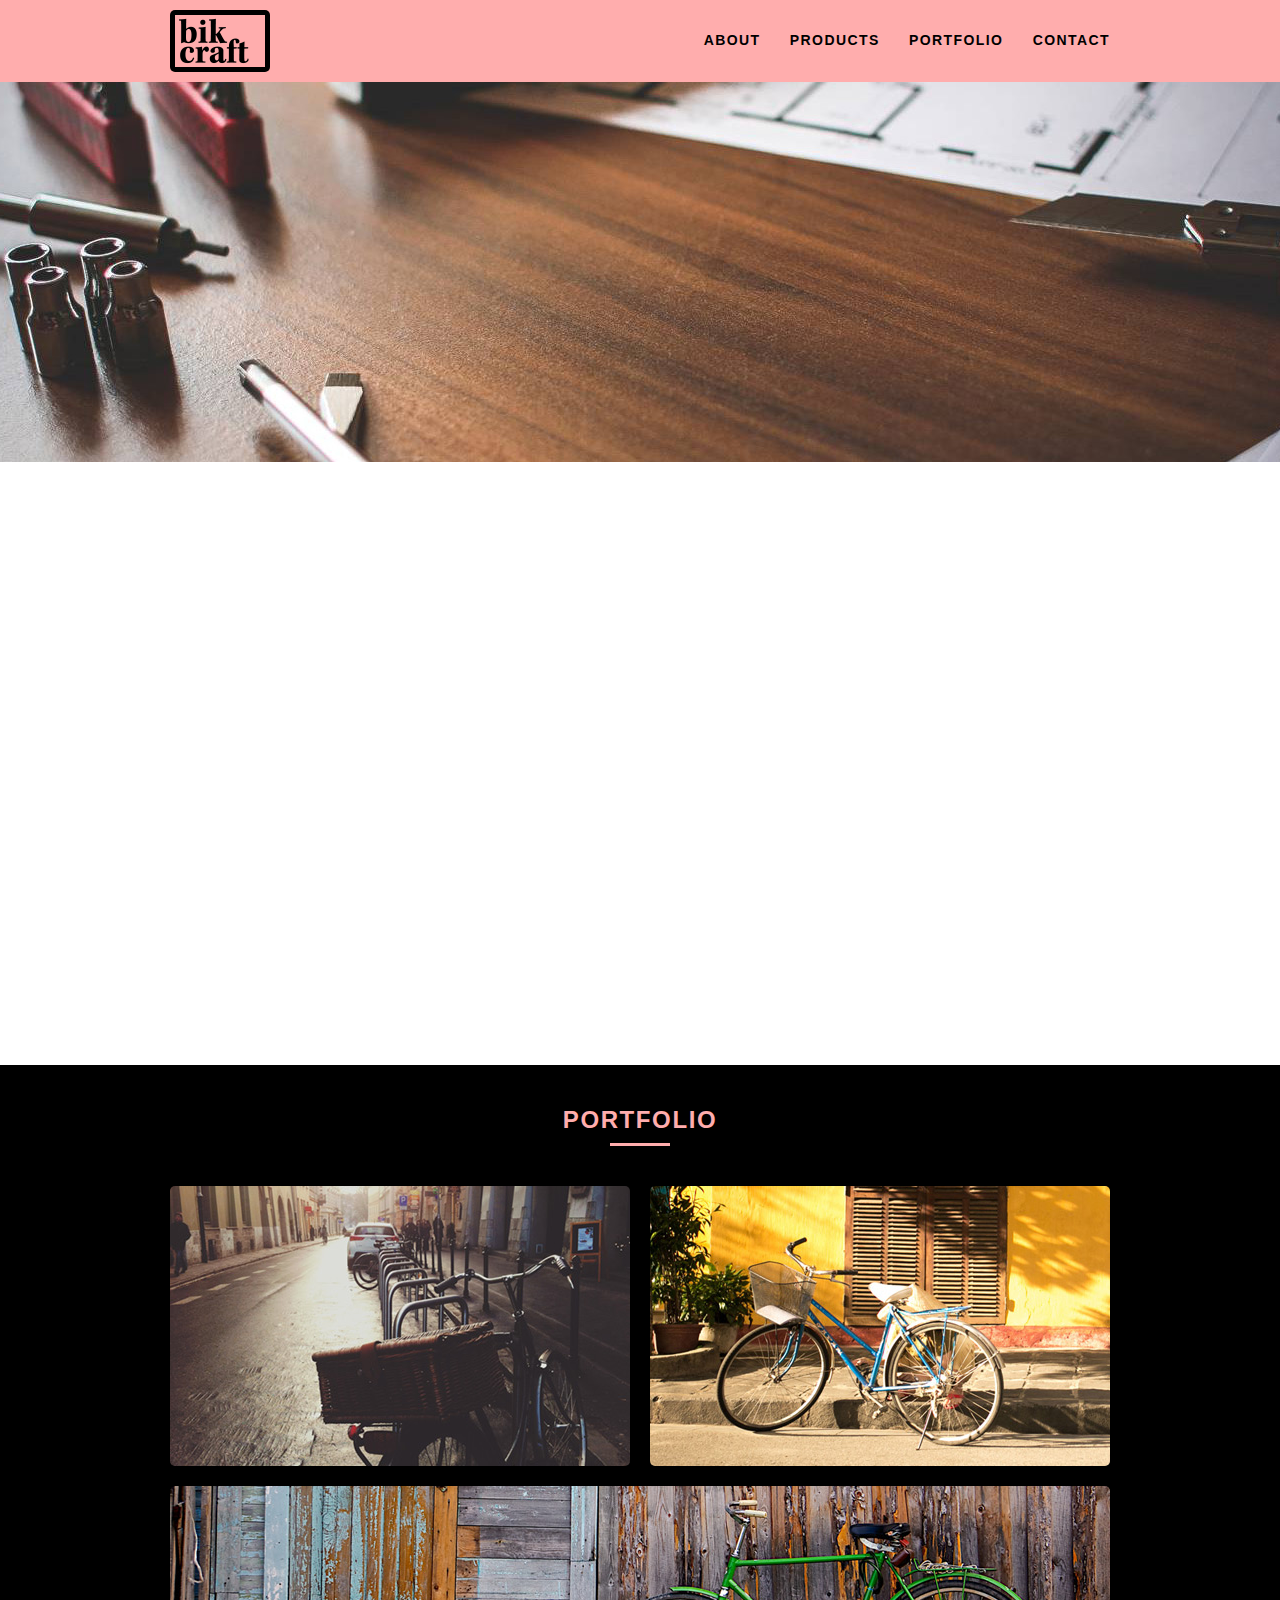
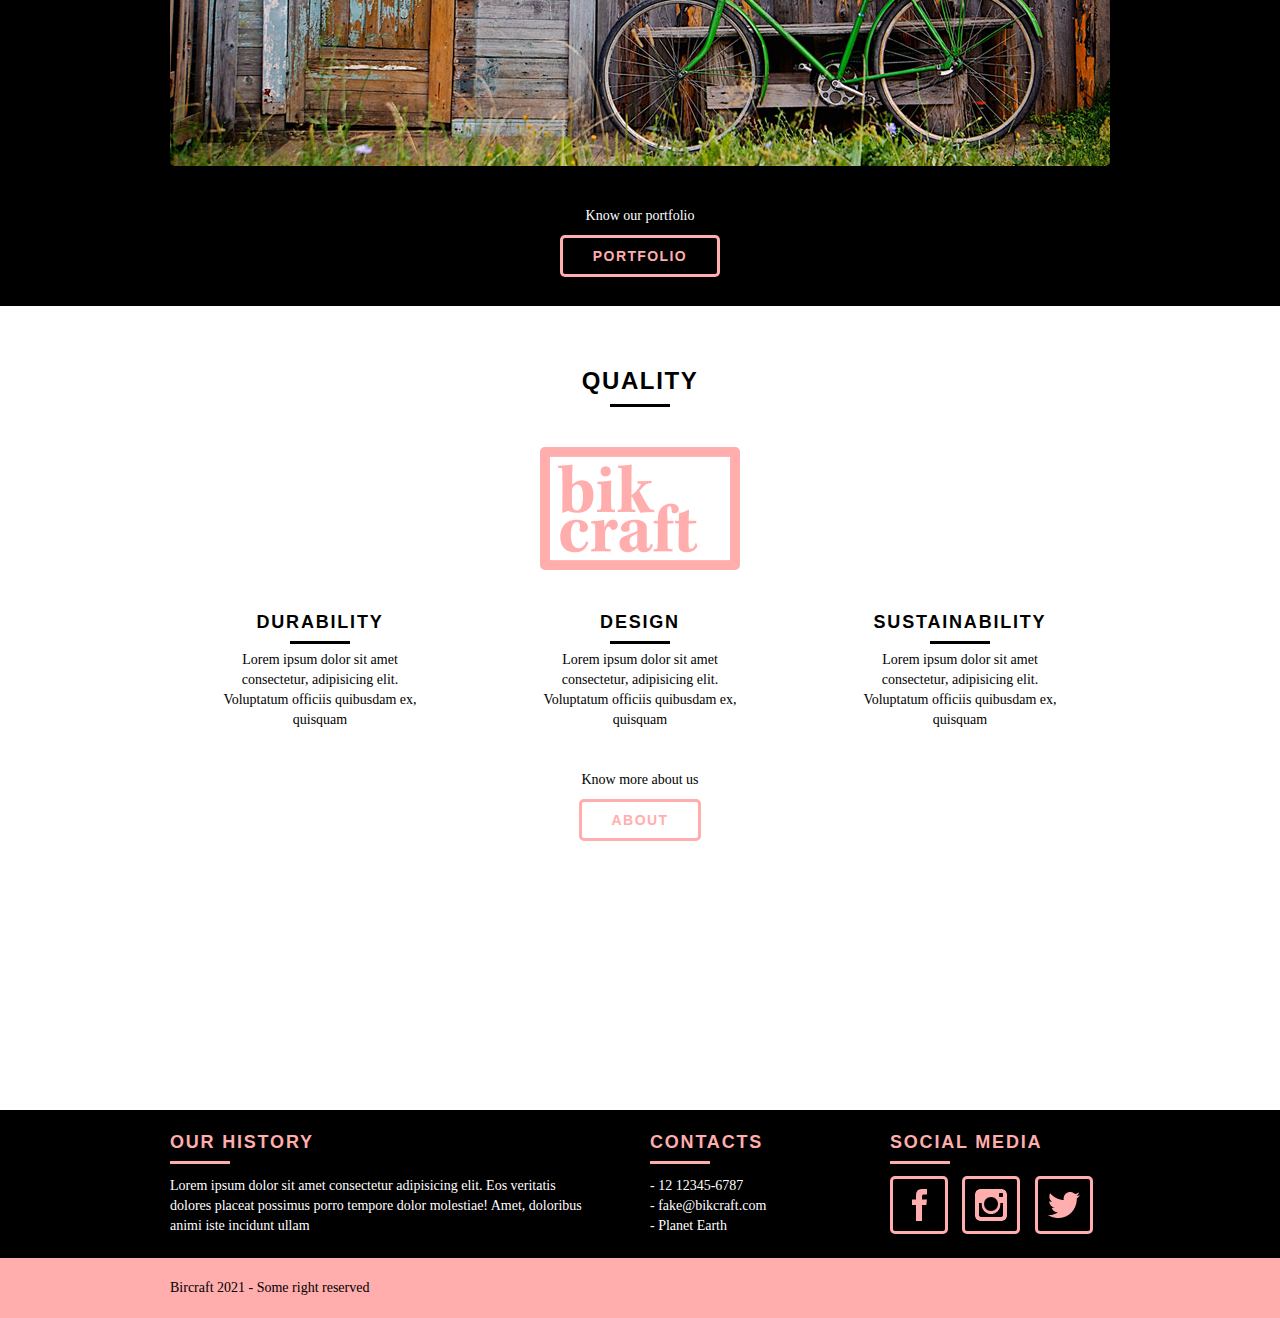
<file: index.html>
<!DOCTYPE html>
<html lang="en">

<head>
   <meta charset="UTF-8">
   <meta http-equiv="X-UA-Compatible" content="IE=edge">
   <meta name="viewport" content="width=device-width, initial-scale=1.0">
   <title>Bikcraft - Personalized Bicycles</title>
   <meta name="description"
      content="Buy your Personalized bicycle at Bikcraft. We have different models: city, sport and retro.">

   <meta property="og:type" content="website" />
   <meta property="og:title" content="nome do site" />
   <meta property="og:description"
      content="Buy your Personalized bicycle at Bikcraft. We have different models: city, sport and retro." />
   <meta property="og:url" content="http://bikcraft.com" />
   <meta property="og:image" content="http://bikcraft.com/img/og-image" />

   <link rel="shortcut icon" href="favicon.ico">
   <link rel="stylesheet" href="https://use.fontawesome.com/releases/v5.15.3/css/all.css"
      integrity="sha384-SZXxX4whJ79/gErwcOYf+zWLeJdY/qpuqC4cAa9rOGUstPomtqpuNWT9wdPEn2fk" crossorigin="anonymous">

   <link rel="stylesheet" href="./css/style.css">


   <script src="js/libs/modernizr.custom.45655.js"></script>
</head>

<body>
   <header class="header">
      <div class="container">
         <a href="index.html" class="grid-4">
            <img src="./img/logo.png" alt="Bikcraft">
         </a>
         <nav class="grid-12 header_menu">
            <ul>
               <li><a href="about.html">About</a></li>
               <li><a href="products.html">Products</a></li>
               <li><a href="portfolio.html">Portfolio</a></li>
               <li><a href="contact.html">Contact</a></li>
            </ul>
         </nav>
      </div>
   </header>
   <!-- Introduction -->
   <section class="introduction">
      <div class="container">
         <h1>Handmade Bicycles</h1>
         <blockquote class="quote-external">
            <p>
               “have nothing in your house that you do not know to be useful, or believe to be beautiful.”
            </p>
            <cite>WILLIAM MORRIS</cite>
         </blockquote>
         <a href="products.html" class="btn">Quotation</a>
      </div>
   </section>
   <!-- Products -->
   <section class="container products anime">
      <h2 class="subtitle">Products</h2>
      <ul class="products_list">
         <li class="grid-1-3">
            <div class="products_icon"><img src="./img/produtos/city.png" alt="Bikecraft city bikes"></div>
            <h3>City Bike</h3>
            <p>Lorem ipsum dolor sit amet consectetur adipisicing elit. Corporis beatae, </p>
         </li>
         <li class="grid-1-3">
            <div class="products_icon"><img src="./img/produtos/sport.png" alt="Bikecraft city bikes"></div>
            <h3>Sport Bike</h3>
            <p>Lorem ipsum dolor sit amet consectetur adipisicing elit. Corporis beatae, </p>
         </li>
         <li class="grid-1-3">
            <div class="products_icon"><img src="./img/produtos/retro.png" alt="Bikecraft city bikes"></div>
            <h3>Retro Bike</h3>
            <p>Lorem ipsum dolor sit amet consectetur adipisicing elit. Corporis beatae, /p>
         </li>
      </ul>
      <div class="call">
         <p>Click here and see our products details</p>
         <a href="products.html" class="btn btn-black">Products</a>
      </div>
   </section>
   <!--Portfolio  -->
   <section class="portfolio">
      <div class="container">
         <h2 class="subtitle">Portfolio</h2>
         <div class="portfolio_list">
            <div class="grid-8"><img src="./img/portfolio/retro.jpg" alt="Retro Bick"></div>
            <div class="grid-8"><img src="./img/portfolio/city.jpg" alt="City Bike"></div>
            <div class="grid-16"><img src="./img/portfolio/sport.jpg" alt="Sport Bike"></div>
         </div>
         <div class="call">
            <p>Know our portfolio</p>
            <a href="portfolio.html" class="btn">Portfolio</a>
         </div>
      </div>
   </section>
   <!-- Quality  -->
   <section class="quality container">
      <h2 class="subtitle">Quality</h2>
      <img src="./img/bikcraft-qualidade.png" alt="Bikcraft">
      <ul class="quality-list">
         <li class="grid-1-3">
            <h3>Durability</h3>
            <p>Lorem ipsum dolor sit amet consectetur, adipisicing elit. Voluptatum officiis quibusdam ex, quisquam </p>
         </li>
         <li class="grid-1-3">
            <h3>Design</h3>
            <p>Lorem ipsum dolor sit amet consectetur, adipisicing elit. Voluptatum officiis quibusdam ex, quisquam </p>
         </li>
         <li class="grid-1-3">
            <h3>Sustainability</h3>
            <p>Lorem ipsum dolor sit amet consectetur, adipisicing elit. Voluptatum officiis quibusdam ex, quisquam </p>
         </li>
      </ul>
      <div class="call">
         <p>Know more about us</p>
         <a href="portfolio.html" class="btn btn-black">About</a>
      </div>
   </section>
   <!-- Break -->
   <div class="break">
      <blockquote class="quote-external container">
         <p>
            “the true secret of happiness lies in taking a genuine interest in all the details of daily life”
         </p>
         <cite>WILLIAM MORRIS</cite>
      </blockquote>
   </div>
   <!-- Footer -->
   <footer>
      <div class="footer">
         <div class="container">
            <div class="grid-8 footer-history">
               <h3>Our history</h3>
               <p>Lorem ipsum dolor sit amet consectetur adipisicing elit. Eos veritatis dolores placeat possimus porro
                  tempore dolor molestiae! Amet, doloribus animi iste incidunt ullam</p>
            </div>
            <div class="grid-4 footer-contacts">
               <h3>Contacts</h3>
               <ul>
                  <li>- 12 12345-6787</li>
                  <li>- fake@bikcraft.com</li>
                  <li>- Planet Earth</li>
               </ul>
            </div>
            <div class="grid-4 footer-social-media">
               <h3>Social Media</h3>
               <ul>
                  <li><a href="http://facebook.com" target="_blank"><img src="./img/redes-sociais/facebook.png"
                           alt=""></a></li>
                  <li><a href="http://instagram.com" target="_blank"><img src="./img/redes-sociais/instagram.png"
                           alt=""></a></li>
                  <li><a href="http://twitter.com" target="_blank"><img src="./img/redes-sociais/twitter.png"
                           alt=""></a>
                  </li>
               </ul>
            </div>
         </div>
      </div>
      <div class="copy">
         <div class="container">
            <p class="grid-16">
               Bircraft 2021 - Some right reserved
            </p>
         </div>
      </div>
   </footer>
   <script src="js/libs/jquery-1.11.2.min.js"></script>
   <script src="js/plugins.js"></script>
   <script src="js/script.js"></script>
</body>

</html>
</file>
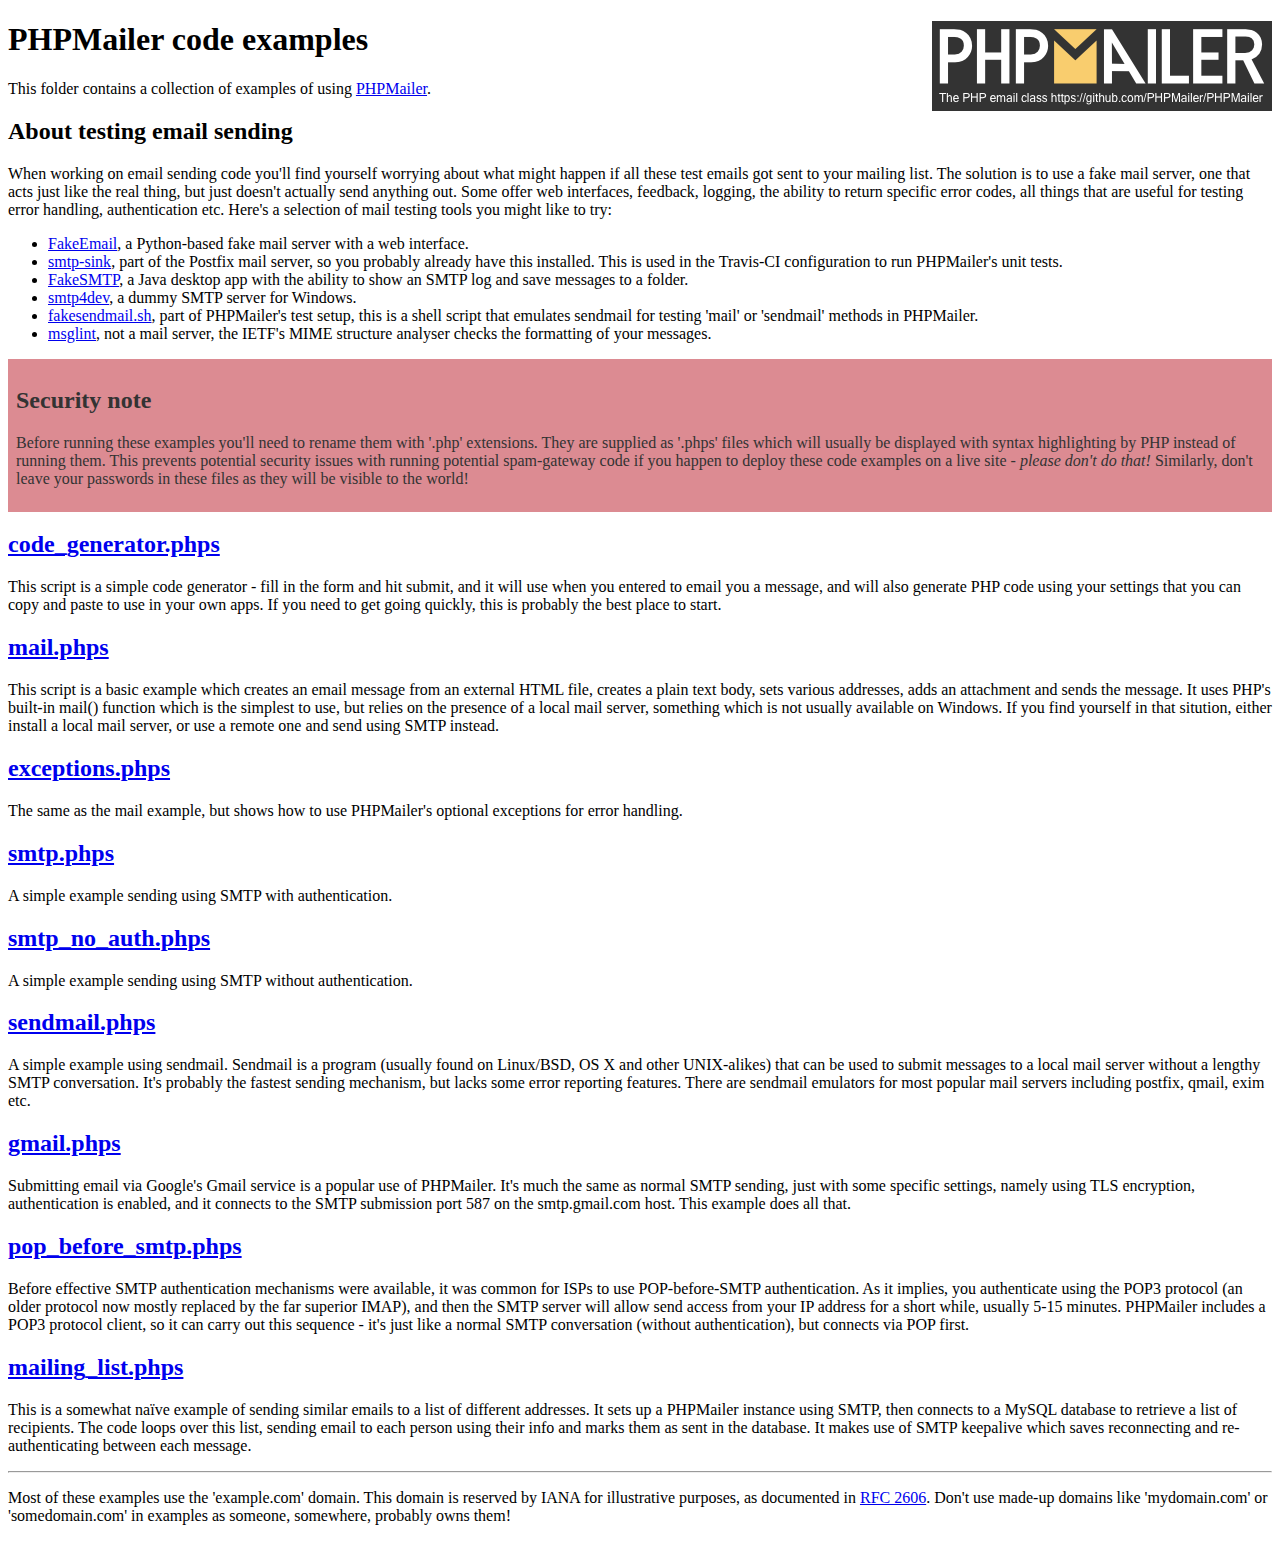
<file: PHPMailer/examples/index.html>
<!DOCTYPE html>
<html>
<head>
	<meta charset="UTF-8">
	<title>PHPMailer Examples</title>
</head>
<body>
<h1>PHPMailer code examples<a href="https://github.com/PHPMailer/PHPMailer"><img src="images/phpmailer.png" style="float:right; border:0;" alt="PHPMailer logo"></a></h1>
<p>This folder contains a collection of examples of using <a href="https://github.com/PHPMailer/PHPMailer">PHPMailer</a>.</p>
<h2>About testing email sending</h2>
<p>When working on email sending code you'll find yourself worrying about what might happen if all these test emails got sent to your mailing list. The solution is to use a fake mail server, one that acts just like the real thing, but just doesn't actually send anything out. Some offer web interfaces, feedback, logging, the ability to return specific error codes, all things that are useful for testing error handling, authentication etc. Here's a selection of mail testing tools you might like to try:</p>
<ul>
  <li><a href="https://github.com/isotoma/FakeEmail">FakeEmail</a>, a Python-based fake mail server with a web interface.</li>
  <li><a href="http://www.postfix.org/smtp-sink.1.html">smtp-sink</a>, part of the Postfix mail server, so you probably already have this installed. This is used in the Travis-CI configuration to run PHPMailer's unit tests.</li>
  <li><a href="https://github.com/Nilhcem/FakeSMTP">FakeSMTP</a>, a Java desktop app with the ability to show an SMTP log and save messages to a folder.</li>
  <li><a href="http://smtp4dev.codeplex.com">smtp4dev</a>, a dummy SMTP server for Windows.</li>
  <li><a href="https://github.com/PHPMailer/PHPMailer/blob/master/test/fakesendmail.sh">fakesendmail.sh</a>, part of PHPMailer's test setup, this is a shell script that emulates sendmail for testing 'mail' or 'sendmail' methods in PHPMailer.</li>
  <li><a href="http://tools.ietf.org/tools/msglint/">msglint</a>, not a mail server, the IETF's MIME structure analyser checks the formatting of your messages.</li>
</ul>
<div style="padding: 8px; color: #333333; background-color: #dc8b92">
<h2>Security note</h2>
<p>Before running these examples you'll need to rename them with '.php' extensions. They are supplied as '.phps' files which will usually be displayed with syntax highlighting by PHP instead of running them. This prevents potential security issues with running potential spam-gateway code if you happen to deploy these code examples on a live site - <em>please don't do that!</em> Similarly, don't leave your passwords in these files as they will be visible to the world!</p>
</div>
<h2><a href="code_generator.phps">code_generator.phps</a></h2>
<p>This script is a simple code generator - fill in the form and hit submit, and it will use when you entered to email you a message, and will also generate PHP code using your settings that you can copy and paste to use in your own apps. If you need to get going quickly, this is probably the best place to start.</p>
<h2><a href="mail.phps">mail.phps</a></h2>
<p>This script is a basic example which creates an email message from an external HTML file, creates a plain text body, sets various addresses, adds an attachment and sends the message. It uses PHP's built-in mail() function which is the simplest to use, but relies on the presence of a local mail server, something which is not usually available on Windows. If you find yourself in that sitution, either install a local mail server, or use a remote one and send using SMTP instead.</p>
<h2><a href="exceptions.phps">exceptions.phps</a></h2>
<p>The same as the mail example, but shows how to use PHPMailer's optional exceptions for error handling.</p>
<h2><a href="smtp.phps">smtp.phps</a></h2>
<p>A simple example sending using SMTP with authentication.</p>
<h2><a href="smtp_no_auth.phps">smtp_no_auth.phps</a></h2>
<p>A simple example sending using SMTP without authentication.</p>
<h2><a href="sendmail.phps">sendmail.phps</a></h2>
<p>A simple example using sendmail. Sendmail is a program (usually found on Linux/BSD, OS X and other UNIX-alikes) that can be used to submit messages to a local mail server without a lengthy SMTP conversation. It's probably the fastest sending mechanism, but lacks some error reporting features. There are sendmail emulators for most popular mail servers including postfix, qmail, exim etc.</p>
<h2><a href="gmail.phps">gmail.phps</a></h2>
<p>Submitting email via Google's Gmail service is a popular use of PHPMailer. It's much the same as normal SMTP sending, just with some specific settings, namely using TLS encryption, authentication is enabled, and it connects to the SMTP submission port 587 on the smtp.gmail.com host. This example does all that.</p>
<h2><a href="pop_before_smtp.phps">pop_before_smtp.phps</a></h2>
<p>Before effective SMTP authentication mechanisms were available, it was common for ISPs to use POP-before-SMTP authentication. As it implies, you authenticate using the POP3 protocol (an older protocol now mostly replaced by the far superior IMAP), and then the SMTP server will allow send access from your IP address for a short while, usually 5-15 minutes. PHPMailer includes a POP3 protocol client, so it can carry out this sequence - it's just like a normal SMTP conversation (without authentication), but connects via POP first.</p>
<h2><a href="mailing_list.phps">mailing_list.phps</a></h2>
<p>This is a somewhat naïve example of sending similar emails to a list of different addresses. It sets up a PHPMailer instance using SMTP, then connects to a MySQL database to retrieve a list of recipients. The code loops over this list, sending email to each person using their info and marks them as sent in the database. It makes use of SMTP keepalive which saves reconnecting and re-authenticating between each message.</p>
<hr>
<p>Most of these examples use the 'example.com' domain. This domain is reserved by IANA for illustrative purposes, as documented in <a href="http://tools.ietf.org/html/rfc2606">RFC 2606</a>. Don't use made-up domains like 'mydomain.com' or 'somedomain.com' in examples as someone, somewhere, probably owns them!</p>
</body>
</html>
</file>
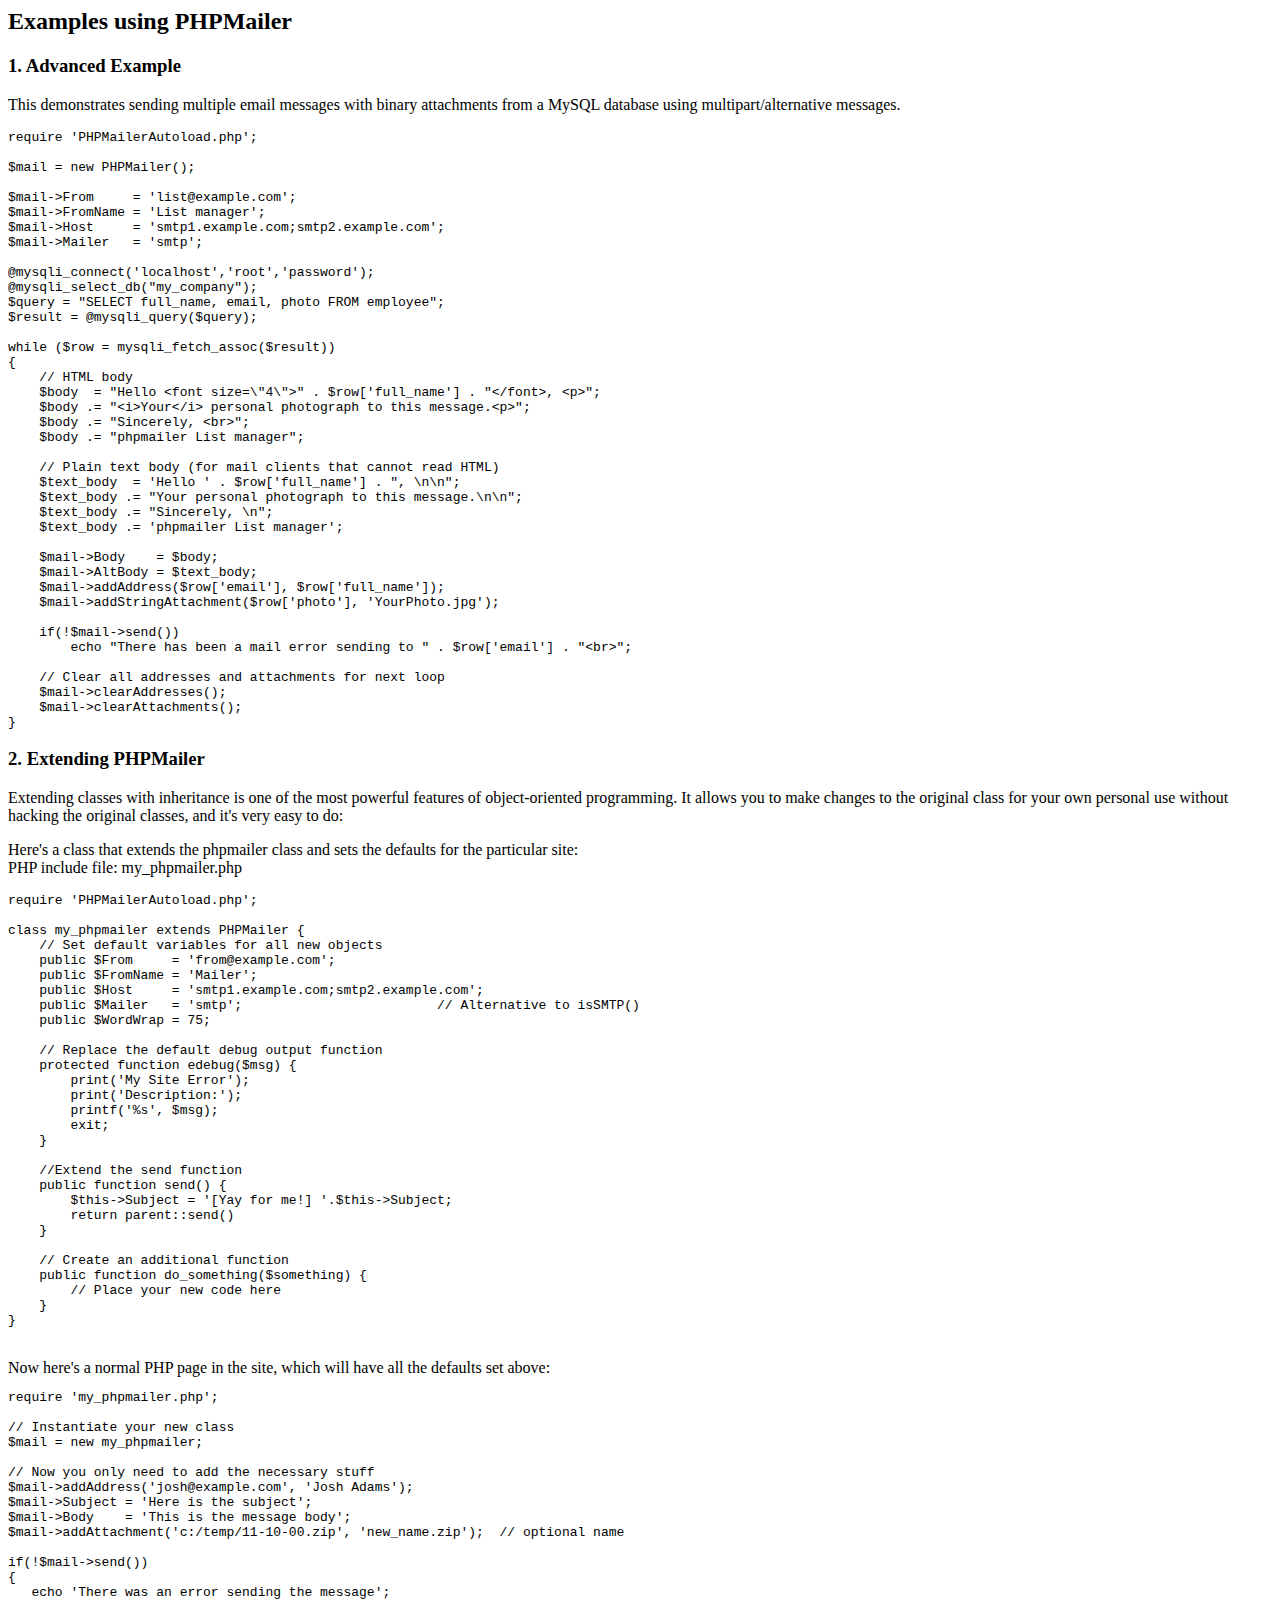
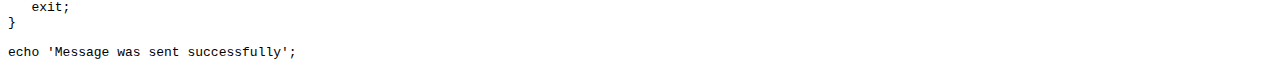
<file: PHPMailer/docs/extending.html>
<html>
<head>
<title>Examples using phpmailer</title>
</head>

<body>

<h2>Examples using PHPMailer</h2>

<h3>1. Advanced Example</h3>
<p>

This demonstrates sending multiple email messages with binary attachments
from a MySQL database using multipart/alternative messages.<p>

<pre>
require 'PHPMailerAutoload.php';

$mail = new PHPMailer();

$mail->From     = 'list@example.com';
$mail->FromName = 'List manager';
$mail->Host     = 'smtp1.example.com;smtp2.example.com';
$mail->Mailer   = 'smtp';

@mysqli_connect('localhost','root','password');
@mysqli_select_db("my_company");
$query = "SELECT full_name, email, photo FROM employee";
$result = @mysqli_query($query);

while ($row = mysqli_fetch_assoc($result))
{
    // HTML body
    $body  = "Hello &lt;font size=\"4\"&gt;" . $row['full_name'] . "&lt;/font&gt;, &lt;p&gt;";
    $body .= "&lt;i&gt;Your&lt;/i&gt; personal photograph to this message.&lt;p&gt;";
    $body .= "Sincerely, &lt;br&gt;";
    $body .= "phpmailer List manager";

    // Plain text body (for mail clients that cannot read HTML)
    $text_body  = 'Hello ' . $row['full_name'] . ", \n\n";
    $text_body .= "Your personal photograph to this message.\n\n";
    $text_body .= "Sincerely, \n";
    $text_body .= 'phpmailer List manager';

    $mail->Body    = $body;
    $mail->AltBody = $text_body;
    $mail->addAddress($row['email'], $row['full_name']);
    $mail->addStringAttachment($row['photo'], 'YourPhoto.jpg');

    if(!$mail->send())
        echo "There has been a mail error sending to " . $row['email'] . "&lt;br&gt;";

    // Clear all addresses and attachments for next loop
    $mail->clearAddresses();
    $mail->clearAttachments();
}
</pre>
<p>

<h3>2. Extending PHPMailer</h3>
<p>

Extending classes with inheritance is one of the most
powerful features of object-oriented programming. It allows you to make changes to the
original class for your own personal use without hacking the original
classes, and it's very easy to do:

<p>
Here's a class that extends the phpmailer class and sets the defaults
for the particular site:<br>
PHP include file: my_phpmailer.php
<p>

<pre>
require 'PHPMailerAutoload.php';

class my_phpmailer extends PHPMailer {
    // Set default variables for all new objects
    public $From     = 'from@example.com';
    public $FromName = 'Mailer';
    public $Host     = 'smtp1.example.com;smtp2.example.com';
    public $Mailer   = 'smtp';                         // Alternative to isSMTP()
    public $WordWrap = 75;

    // Replace the default debug output function
    protected function edebug($msg) {
        print('My Site Error');
        print('Description:');
        printf('%s', $msg);
        exit;
    }

    //Extend the send function
    public function send() {
        $this->Subject = '[Yay for me!] '.$this->Subject;
        return parent::send()
    }

    // Create an additional function
    public function do_something($something) {
        // Place your new code here
    }
}
</pre>
<br>
Now here's a normal PHP page in the site, which will have all the defaults set above:<br>

<pre>
require 'my_phpmailer.php';

// Instantiate your new class
$mail = new my_phpmailer;

// Now you only need to add the necessary stuff
$mail->addAddress('josh@example.com', 'Josh Adams');
$mail->Subject = 'Here is the subject';
$mail->Body    = 'This is the message body';
$mail->addAttachment('c:/temp/11-10-00.zip', 'new_name.zip');  // optional name

if(!$mail->send())
{
   echo 'There was an error sending the message';
   exit;
}

echo 'Message was sent successfully';
</pre>
</body>
</html>
</file>
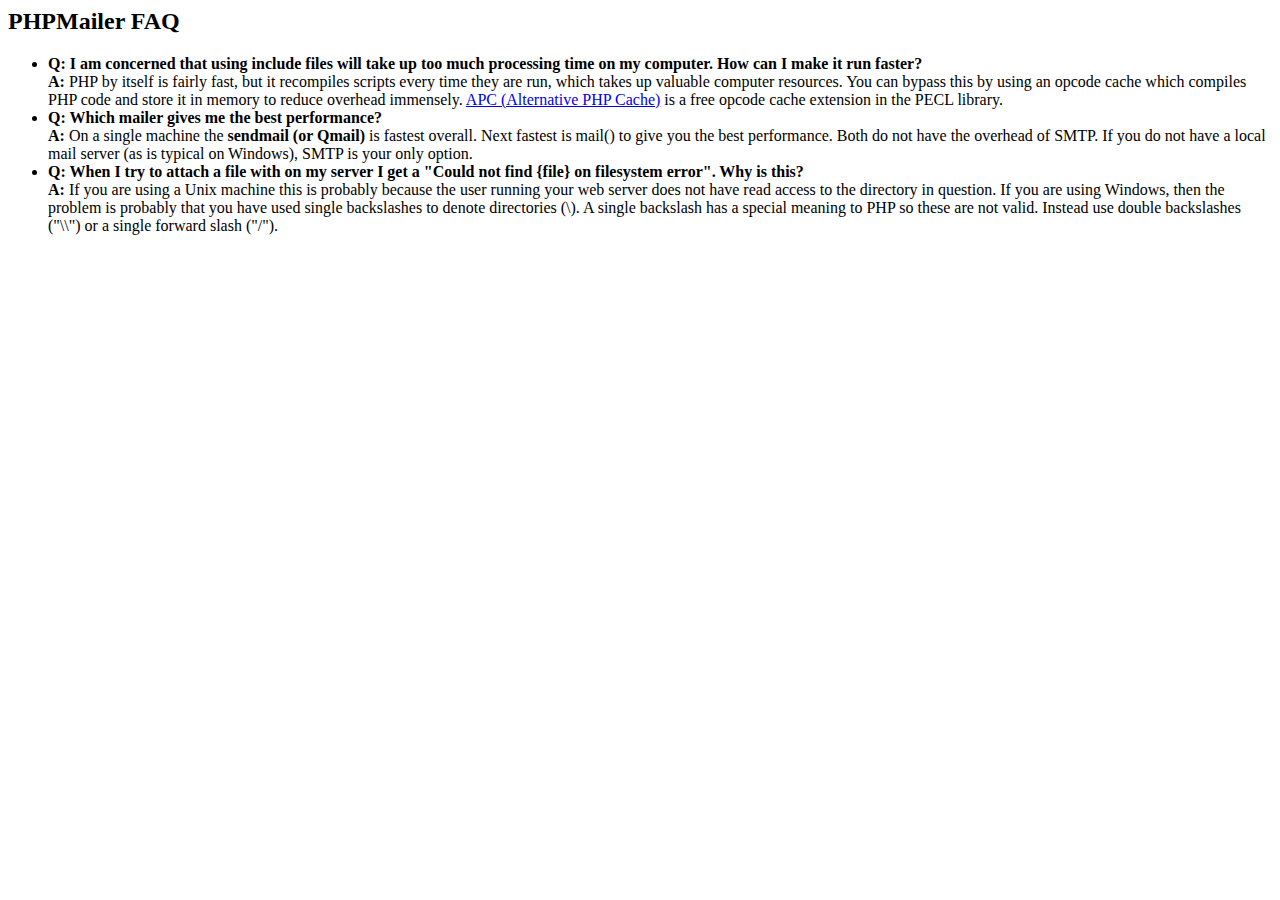
<file: PHPMailer/docs/faq.html>
﻿<html>
<head>
<title>PHPMailer FAQ</title>
</head>
<body>
<h2>PHPMailer FAQ</h2>
<ul>
    <li><strong>Q: I am concerned that using include files will take up too much
    processing time on my computer. How can I make it run faster?</strong><br>
    <strong>A:</strong> PHP by itself is fairly fast, but it recompiles scripts every time they are run, which takes up valuable
    computer resources. You can bypass this by using an opcode cache which compiles
    PHP code and store it in memory to reduce overhead immensely. <a href="http://www.php.net/apc/">APC
    (Alternative PHP Cache)</a> is a free opcode cache extension in the PECL library.</li>
    <li><strong>Q: Which mailer gives me the best performance?</strong><br>
    <strong>A:</strong> On a single machine the <strong>sendmail (or Qmail)</strong> is fastest overall.
    Next fastest is mail() to give you the best performance. Both do not have the overhead of SMTP.
    If you do not have a local mail server (as is typical on Windows), SMTP is your only option.</li>
    <li><strong>Q: When I try to attach a file with on my server I get a
    "Could not find {file} on filesystem error". Why is this?</strong><br>
    <strong>A:</strong> If you are using a Unix machine this is probably because the user
    running your web server does not have read access to the directory in question. If you are using Windows,
    then the problem is probably that you have used single backslashes to denote directories (\).
    A single backslash has a special meaning to PHP so these are not
    valid. Instead use double backslashes ("\\") or a single forward
    slash ("/").</li>
</ul>
</body>
</html>
</file>
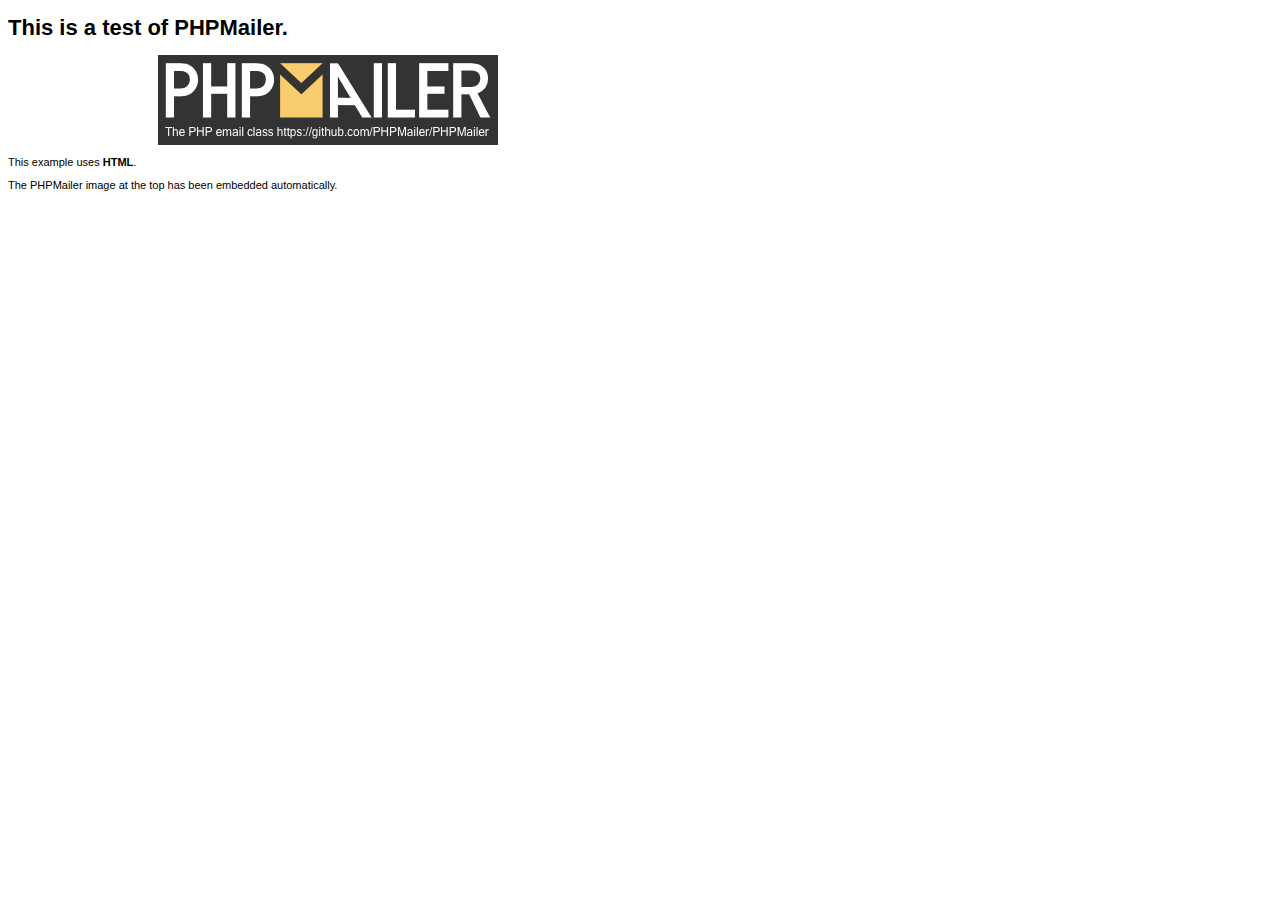
<file: PHPMailer/examples/contents.html>
<!DOCTYPE HTML PUBLIC "-//W3C//DTD HTML 4.01 Transitional//EN" "http://www.w3.org/TR/html4/loose.dtd">
<html>
<head>
  <meta http-equiv="Content-Type" content="text/html; charset=utf-8">
  <title>PHPMailer Test</title>
</head>
<body>
  <div style="width: 640px; font-family: Arial, Helvetica, sans-serif; font-size: 11px;">
    <h1>This is a test of PHPMailer.</h1>
    <div align="center">
      <a href="https://github.com/PHPMailer/PHPMailer/"><img src="images/phpmailer.png" height="90" width="340" alt="PHPMailer rocks"></a>
    </div>
    <p>This example uses <strong>HTML</strong>.</p>
    <p>The PHPMailer image at the top has been embedded automatically.</p>
  </div>
</body>
</html>
</file>
<file: css/style.css>
a {
  text-decoration: none;
}
ol,
ul {
  list-style: none;
}
html,
body,
div,
span,
iframe,
h1,
h2,
h3,
h4,
h5,
h6,
p,
blockquote,
a,
em,
img,
dl,
dt,
dd,
ol,
ul,
li,
fieldset,
form,
label,
legend,
article,
footer,
header,
nav,
section,
main {
  margin: 0;
  padding: 0;
  border: 0;
  vertical-align: baseline;
}
h1,
h2,
h3,
h4,
h5,
h6,
p,
a,
ul {
  font-size: 1em;
  font-weight: 400;
}
html {
  line-height: 1.15;
  -ms-text-size-adjust: 100%;
  -webkit-text-size-adjust: 100%;
}
h1 {
  font-size: 2em;
  margin: 0.67em 0;
}
dl dl,
dl ol,
dl ul,
ol dl,
ul dl {
  margin: 0;
}
ol ol,
ol ul,
ul ol,
ul ul {
  margin: 0;
}
hr {
  box-sizing: content-box;
  color: inherit;
  height: 0;
  overflow: visible;
}
main {
  display: block;
}
pre {
  font-family: monospace, monospace;
  font-size: 1em;
}
a {
  background-color: transparent;
}
abbr[title] {
  text-decoration: underline;
  text-decoration: underline dotted;
}
b,
strong {
  font-weight: bolder;
}
code,
kbd,
samp {
  font-family: monospace, monospace;
  font-size: 1em;
}
small {
  font-size: 80%;
}
audio,
video {
  display: inline-block;
}
audio:not([controls]) {
  display: none;
  height: 0;
}
img {
  border-style: none;
}
svg:not(:root) {
  overflow: hidden;
}
table {
  border-color: inherit;
  text-indent: 0;
}
button,
input,
select {
  margin: 0;
}
button {
  overflow: visible;
  text-transform: none;
}
button,
[type="button"],
[type="reset"],
[type="submit"] {
  -webkit-appearance: button;
}
fieldset {
  padding: 0.35em 0.75em 0.625em;
}
input {
  overflow: visible;
}
legend {
  box-sizing: border-box;
  color: inherit;
  display: table;
  max-width: 100%;
  white-space: normal;
}
progress {
  display: inline-block;
  vertical-align: baseline;
}
select {
  text-transform: none;
}
textarea {
  margin: 0;
  overflow: auto;
}
[type="checkbox"],
[type="radio"] {
  box-sizing: border-box;
  padding: 0;
}
[type="search"] {
  -webkit-appearance: textfield;
  outline-offset: -2px;
}
::-webkit-inner-spin-button,
::-webkit-outer-spin-button {
  height: auto;
}
::-webkit-input-placeholder {
  color: inherit;
  opacity: 0.54;
}
::-webkit-search-decoration {
  -webkit-appearance: none;
}
::-webkit-file-upload-button {
  -webkit-appearance: button;
  font: inherit;
}
::-moz-focus-inner {
  border-style: none;
  padding: 0;
}
:-moz-focusring {
  outline: 1px dotted ButtonText;
}
:-moz-ui-invalid {
  box-shadow: none;
}
details {
  display: block;
}
dialog {
  background-color: #fff;
  border: solid;
  color: #000;
  display: block;
  height: -moz-fit-content;
  height: -webkit-fit-content;
  height: fit-content;
  left: 0;
  margin: auto;
  padding: 1em;
  position: absolute;
  right: 0;
  width: -moz-fit-content;
  width: -webkit-fit-content;
  width: fit-content;
}
dialog:not([open]) {
  display: none;
}
summary {
  display: list-item;
}
canvas {
  display: inline-block;
}
template {
  display: none;
}
[hidden] {
  display: none;
}
*,
:before,
:after {
  -webkit-box-sizing: border-box;
  -moz-box-sizing: border-box;
  box-sizing: border-box;
}
.container {
  width: 960px;
  margin: 0 auto;
  padding: 0;
  position: relative;
}
.container:after,
.container:before {
  content: " ";
  display: table;
}
.container:after {
  clear: both;
}
.grid-1,
.grid-2,
.grid-3,
.grid-4,
.grid-5,
.grid-6,
.grid-7,
.grid-8,
.grid-9,
.grid-10,
.grid-11,
.grid-12,
.grid-13,
.grid-14,
.grid-15,
.grid-16,
.grid-1-3 {
  float: left;
  margin-left: 10px;
  margin-right: 10px;
}
.grid-1 {
  width: 40px;
}
.grid-2 {
  width: 100px;
}
.grid-3 {
  width: 160px;
}
.grid-4 {
  width: 220px;
}
.grid-5 {
  width: 280px;
}
.grid-6 {
  width: 340px;
}
.grid-7 {
  width: 400px;
}
.grid-8 {
  width: 460px;
}
.grid-9 {
  width: 520px;
}
.grid-10 {
  width: 580px;
}
.grid-11 {
  width: 640px;
}
.grid-12 {
  width: 700px;
}
.grid-13 {
  width: 760px;
}
.grid-14 {
  width: 820px;
}
.grid-15 {
  width: 880px;
}
.grid-16 {
  width: 940px;
}
.grid-1-3 {
  width: 300px;
}
@media only screen and (min-width: 768px) and (max-width: 959px) {
  .container {
    width: 768px;
  }
  .grid-1 {
    width: 28px;
  }
  .grid-2 {
    width: 76px;
  }
  .grid-3 {
    width: 124px;
  }
  .grid-4 {
    width: 172px;
  }
  .grid-5 {
    width: 220px;
  }
  .grid-6 {
    width: 268px;
  }
  .grid-7 {
    width: 316px;
  }
  .grid-8 {
    width: 364px;
  }
  .grid-9 {
    width: 412px;
  }
  .grid-10 {
    width: 460px;
  }
  .grid-11 {
    width: 508px;
  }
  .grid-12 {
    width: 556px;
  }
  .grid-13 {
    width: 604px;
  }
  .grid-14 {
    width: 652px;
  }
  .grid-15 {
    width: 700px;
  }
  .grid-16 {
    width: 748px;
  }
  .grid-1-3 {
    width: 236px;
  }
}
@media only screen and (max-width: 767px) {
  .container {
    width: 300px;
  }
  .grid-1,
  .grid-2,
  .grid-3,
  .grid-4,
  .grid-5,
  .grid-6,
  .grid-7,
  .grid-8,
  .grid-9,
  .grid-10,
  .grid-11,
  .grid-12,
  .grid-13,
  .grid-14,
  .grid-15,
  .grid-16,
  .grid-1-3 {
    width: 300px;
    margin: 0 0 20px;
    float: none;
  }
}
body {
  font-family: Arial, Helvetica, sans-serif;
}
p {
  font-family: Georgia, "Times New Roman", Times, serif;
  font-size: 14px;
  line-height: 20px;
}
img {
  display: block;
  max-width: 100%;
  border-radius: 5px;
}
.formphp label.not-show,
.formphp input.not-show {
  display: none !important;
}
#form-erro span,
#form-send span {
  font-size: 18px;
  line-height: 25px;
  margin-bottom: 10px;
  display: block;
}
#form-send {
  color: #31aa39;
}
#form-erro {
  color: #f64540;
}
.btn {
  border: 3px solid #ffadad;
  padding: 10px 30px;
  color: #ffadad;
  font-size: 14px;
  line-height: 20px;
  text-transform: uppercase;
  font-weight: 700;
  letter-spacing: 0.1em;
  border-radius: 5px;
  transition: 0.5s ease;
}
.btn:hover {
  color: #fff;
  border-color: #fff;
}
.btn.btn-black:hover {
  color: #000;
  border-color: #000;
}
.subtitle {
  font-size: 24px;
  line-height: 30px;
  font-weight: 700;
  letter-spacing: 0.1rem;
  color: #000;
  text-transform: uppercase;
  text-align: center;
  margin-bottom: 40px;
}
.subtitle::after {
  content: "";
  display: block;
  width: 60px;
  height: 3px;
  background: #000;
  margin: 8px auto;
}
.subtitle-internal {
  font-size: 24px;
  line-height: 30px;
  font-weight: 700;
  letter-spacing: 0.1rem;
  color: #000;
  text-transform: uppercase;
  margin-bottom: 20px;
}
.subtitle-internal::after {
  content: "";
  display: block;
  width: 60px;
  height: 3px;
  background: #000;
  margin: 8px 0;
}
.header {
  position: fixed;
  top: 0;
  width: 100%;
  background: #ffadad;
  padding: 10px 0;
  z-index: 10;
}
.header_menu {
  text-align: right;
}
.header_menu ul li {
  display: inline-block;
  margin-left: 25px;
  margin-top: 20px;
}
.header_menu ul li a {
  color: #000;
  font-weight: 700;
  text-transform: uppercase;
  letter-spacing: 0.1em;
  font-size: 14px;
  line-height: 20px;
  padding: 10px 0;
  transition: all 0.3s ease-out;
}
.header_menu ul li a:hover {
  color: #fff;
}
.header_menu ul li a.menu-active {
  color: #fff;
}
.introduction {
  width: 100%;
  height: 380px;
  background: #ffadad url(/img/bg.jpg) no-repeat center;
  background-size: cover;
  margin-top: 82px;
  text-align: center;
  padding-top: 80px;
}
.introduction h1 {
  font-size: 48px;
  color: #fff;
  font-weight: 700;
  text-transform: uppercase;
}
.quote-external {
  max-width: 320px;
  margin: 0 auto;
  margin-bottom: 40px;
  color: #fff;
}
.quote-external p {
  font-style: italic;
}
.quote-external p::before,
.quote-external p::after {
  content: "";
  display: block;
  width: 60px;
  height: 3px;
  background: #fff;
  margin: 14px auto 10px;
}
.quote-external cite {
  font-style: normal;
  font-weight: 700;
  font-size: 14px;
  letter-spacing: 0.1em;
}
.introduction-internal {
  width: 100%;
  margin-top: 82px;
  height: 160px;
  background-size: cover;
  text-align: center;
  color: #fff;
  padding-top: 30px;
}
.introduction-internal h1 {
  font-size: 36px;
  font-weight: 700;
  text-transform: uppercase;
}
.introduction-internal h1::after {
  content: "";
  display: block;
  width: 60px;
  height: 3px;
  background: #fff;
  margin: 6px auto 10px;
}
.products {
  padding: 60px 0;
}
.products_list li {
  background: #ffadad;
  text-align: center;
  border-radius: 5px;
}
.products_list li h3 {
  font-weight: 700;
  font-size: 18px;
  line-height: 25px;
  text-transform: uppercase;
  letter-spacing: 0.1em;
  margin-top: 20px;
}
.products_list li h3::after {
  content: "";
  display: block;
  width: 60px;
  height: 3px;
  background: #000;
  margin: 2px auto;
}
.products_list li p {
  padding: 10px 20px 20px;
}
.products_icon {
  background: #000;
  padding: 20px;
  border-radius: 5px 5px 0 0;
}
.products_icon img {
  margin: 0 auto;
}
.call {
  padding-top: 40px;
  text-align: center;
  clear: both;
}
.call p {
  margin-bottom: 20px;
}
.portfolio {
  width: 100%;
  background: #000;
  padding: 40px;
}
.portfolio .subtitle {
  color: #ffadad;
}
.portfolio .subtitle::after {
  background: #ffadad;
}
.portfolio_list div:last-of-type {
  margin-top: 20px;
}
.portfolio .call p {
  color: #fff;
}
.quality {
  padding: 60px 0;
  overflow: auto;
}
.quality::after {
  content: "";
  width: 634px;
  height: 83px;
  display: block;
  background: url(https://github.com/deborababo/bikcraft/blob/main/img/linhas.png)
    no-repeat center;
  position: absolute;
  top: 209px;
  right: 162px;
  z-index: -1;
}
.quality img {
  margin: 0 auto;
}
.quality-list {
  padding-top: 20px;
}
.quality-list li {
  text-align: center;
  padding: 0 40px;
}
.quality-list li h3 {
  font-weight: 700;
  font-size: 18px;
  line-height: 25px;
  text-transform: uppercase;
  letter-spacing: 0.1em;
  margin-top: 20px;
}
.quality-list li h3::after {
  content: "";
  display: block;
  width: 60px;
  height: 3px;
  background: #000;
  margin: 6px auto;
}
.break {
  width: 100%;
  height: 220px;
  background: url(https://github.com/deborababo/bikcraft/blob/main/img/bg-footer.jpg)
    no-repeat center;
  background-size: cover;
  text-align: center;
  padding-top: 70px;
}
.break .quote-external {
  max-width: 400px;
}
.footer {
  width: 100%;
  background: #000;
  color: #fff;
  padding: 20px 0;
}
.footer h3 {
  font-size: 18px;
  line-height: 25px;
  font-weight: 700;
  color: #ffadad;
  text-transform: uppercase;
  letter-spacing: 0.1em;
}
.footer h3::after {
  content: "";
  display: block;
  width: 60px;
  height: 3px;
  background: #ffadad;
  margin: 6px 0 12px;
}
.footer-history {
  padding-right: 40px;
}
.footer-contacts ul li {
  font-size: 14px;
  line-height: 20px;
  font-family: Georgia, "Times New Roman", Times, serif;
}
.footer-social-media ul li {
  display: inline-block;
  margin-right: 10px;
}
.footer-social-media ul li a {
  border: 3px solid #ffadad;
  display: block;
  padding: 10px;
  border-radius: 5px;
  transition: all 0.5s ease-out;
}
.footer-social-media ul li a:hover {
  border: 3px solid #fff;
}
.copy {
  width: 100%;
  background: #ffadad;
  padding: 20px;
}
.js .introduction h1,
.js .introduction blockquote,
.js .introduction .btn,
.js .anime,
.js .anime-internal,
.js .introduction-internal h1,
.js .introduction-internal p {
  opacity: 0;
}
:root {
  --animate-duration: 1s;
  --animate-delay: 1s;
  --animate-repeat: 1;
}
.animate__animated {
  -webkit-animation-duration: 1s;
  animation-duration: 1s;
  -webkit-animation-duration: var(--animate-duration);
  animation-duration: var(--animate-duration);
  -webkit-animation-fill-mode: both;
  animation-fill-mode: both;
}
@-webkit-keyframes fadeInDown {
  from {
    opacity: 0;
    -webkit-transform: translate3d(0, -20px, 0);
    transform: translate3d(0, -20px, 0);
  }
  to {
    opacity: 1;
    -webkit-transform: translate3d(0, 0, 0);
    transform: translate3d(0, 0, 0);
  }
}
@keyframes fadeInDown {
  from {
    opacity: 0;
    -webkit-transform: translate3d(0, -100%, 0);
    transform: translate3d(0, -100%, 0);
  }
  to {
    opacity: 1;
    -webkit-transform: translate3d(0, 0, 0);
    transform: translate3d(0, 0, 0);
  }
}
.animate__fadeInDown {
  -webkit-animation-name: fadeInDown;
  animation-name: fadeInDown;
}
.internal-about {
  background: url(./img/bg-sobre.jpg) no-repeat center;
  background-size: cover;
}
.mission-about {
  padding-top: 60px;
}
.mission-about p {
  font-size: 18px;
  line-height: 25px;
  margin-bottom: 1em;
  padding-right: 40px;
}
.mission-about ul li {
  font-family: Georgia, "Times New Roman", Times, serif;
  font-size: 18px;
  line-height: 30px;
}
.foto-team {
  padding-top: 20px;
}
.internal-products {
  background: url(./img/bg-produtos.jpg) no-repeat center;
  background-size: cover;
  border-radius: 5px;
}
.product-item {
  padding-top: 60px;
}
.product-icon {
  background: #000;
  padding: 70px 0;
  border-radius: 5px;
}
.product-icon img {
  margin: 0 auto;
}
.product-item h2 {
  font-size: 36px;
  text-transform: uppercase;
  letter-spacing: 0.1em;
  font-weight: 700;
  color: #fff;
  text-align: center;
  position: relative;
  top: -180px;
  margin-bottom: -56px;
}
.product-item h2::after,
.product-item h2::before {
  content: "";
  display: block;
  width: 60px;
  height: 3px;
  background: #fff;
  margin: 6px auto 8px;
}
.product-info {
  background: #000;
  border-radius: 5px;
}
.product-info p {
  color: #fff;
  font-size: 18px;
  line-height: 25px;
  height: 180px;
  padding: 30px 40px;
}
.product-info ul li {
  background: #ffadad;
  text-transform: uppercase;
  font-size: 18px;
  line-height: 20px;
  font-weight: 700;
  float: left;
  width: 229px;
  height: 49px;
  text-align: center;
  padding-top: 16px;
}
.product-info ul li:nth-child(1),
.product-info ul li:nth-child(2) {
  margin-bottom: 2px;
}
.product-info ul li:nth-child(even) {
  margin-left: 2px;
}
.quotation {
  background: #000;
  width: 100%;
  margin-top: 60px;
  padding: 40px 0;
}
.quotation h2 {
  color: #ffadad;
}
.quotation h2::after {
  background: #ffadad;
}
.form {
  padding-right: 60px;
}
.form label {
  display: block;
  color: #fff;
  font-family: Georgia, "Times New Roman", Times, serif;
  font-size: 18px;
  line-height: 25px;
  margin-bottom: 4px;
}
.form input {
  display: block;
  width: 100%;
  border: 4px solid #ffadad;
  background: none;
  color: #fff;
  padding: 7px 10px;
  margin-bottom: 10px;
  outline: none;
  font-size: 14px;
  font-family: Georgia, "Times New Roman", Times, serif;
}
input::placeholder {
  color: #fff;
}
.form textarea {
  display: block;
  width: 100%;
  height: 140px;
  border: 4px solid #ffadad;
  background: none;
  color: #fff;
  padding: 7px 10px;
  margin-bottom: 20px;
  outline: none;
  font-size: 14px;
  font-family: Georgia, "Times New Roman", Times, serif;
}
textarea::placeholder {
  color: #fff;
}
.form button {
  padding: 7px 40px;
  background: none;
}
.contact-quotation {
  color: #fff;
}
.contact-quotation h3 {
  font-size: 18px;
  line-height: 25px;
  text-transform: uppercase;
  color: #ffadad;
  font-weight: 700;
}
.contact-quotation span {
  display: block;
  font-size: 18px;
  line-height: 30px;
  font-family: Georgia, "Times New Roman", Times, serif;
}
.contact-quotation span:nth-of-type(2) {
  margin-bottom: 40px;
}
.contact-quotation ul {
  padding-right: 100px;
}
.contact-quotation ul li {
  font-family: Georgia, "Times New Roman", Times, serif;
  font-size: 14px;
  padding: 10px 15px;
}
.contact-quotation ul li:nth-child(odd) {
  background: #1d1d1d;
}
.contact-quotation p {
  margin: 8px 0;
}
.internal-portfolio {
  background: url(./img/bg-portfolio.jpg) no-repeat center;
  background-size: cover;
}
.quote-clients {
  padding: 60px 0;
  max-width: 500px;
  margin: 0 auto;
}
.quote-clients p {
  text-align: center;
  font-family: Georgia, "Times New Roman", Times, serif;
  font-size: 18px;
  line-height: 25px;
  font-style: italic;
}
.quote-clients cite {
  font-size: 18px;
  font-weight: 700;
  float: right;
  font-style: normal;
  margin-bottom: 20px;
}
.rslides_portfolio {
  position: relative;
  list-style: none;
  overflow: hidden;
  width: 100%;
  padding: 0;
  margin: 0;
}
.rslides_portfolio li {
  -webkit-backface-visibility: hidden;
  position: absolute;
  display: none;
  width: 100%;
  left: 0;
  top: 0;
}
.rslides_portfolio li:first-child {
  position: relative;
  display: block;
  float: left;
}
.rslides_portfolio img {
  display: block;
  height: auto;
  width: 100%;
  border: 0;
}
.rslides_tabs {
  text-align: center;
  margin-top: 14px;
}
.rslides_tabs li {
  display: inline;
  margin: 0 5px;
}
.rslides_tabs li a {
  display: inline-block;
  width: 12px;
  height: 12px;
  background-color: #1d1d1d;
  color: #1d1d1d;
  border-radius: 12px;
  overflow: hidden;
  text-indent: -200px;
}
.rslides_tabs li a:hover,
.rslides_tabs li.rslides_here a {
  background-color: #ffadad;
  color: #ffadad;
}
.internal-contacts {
  background: url(./img/bg-contato.jpg) no-repeat center;
  background-size: cover;
  border-radius: 5px;
}
.contact {
  padding: 40px 0;
}
.contact-form {
  padding-right: 60px;
}
.contact-form label {
  display: block;
  font-family: Georgia, "Times New Roman", Times, serif;
  font-size: 18px;
  line-height: 25px;
  margin-bottom: 4px;
}
.contact-form input {
  display: block;
  width: 100%;
  border: 4px solid #ffadad;
  background: none;
  padding: 7px 10px;
  margin-bottom: 10px;
  outline: none;
  font-size: 14px;
  font-family: Georgia, "Times New Roman", Times, serif;
}
.contact-form textarea {
  display: block;
  width: 100%;
  height: 140px;
  border: 4px solid #ffadad;
  background: none;
  padding: 7px 10px;
  margin-bottom: 20px;
  outline: none;
  font-size: 14px;
  font-family: Georgia, "Times New Roman", Times, serif;
}
.contact-form button {
  padding: 7px 40px;
  background: none;
}
.contact-contacts h3 {
  font-size: 18px;
  line-height: 25px;
  text-transform: uppercase;
  color: #ffadad;
  font-weight: 700;
}
.contact-contacts span {
  display: block;
  font-size: 18px;
  line-height: 30px;
  font-family: Georgia, "Times New Roman", Times, serif;
}
.contact-contacts span:nth-of-type(even) {
  margin-bottom: 30px;
}
.contact-contacts ul {
  margin-top: 10px;
}
.contact-contacts ul li {
  display: inline-block;
  margin-right: 10px;
}
.contact-contacts ul li a {
  border: 3px solid #ffadad;
  display: block;
  padding: 10px;
  border-radius: 5px;
}
.contact-contacts ul li a:hover {
  border: 3px solid #000;
}
.contact-map {
  margin-bottom: 60px;
}
@media only screen and (min-width: 768px) and (max-width: 959px) {
  .quality::after {
    right: 66px;
  }
  .quality-list li {
    padding: 0 10px;
  }
  .footer-social-media ul li a {
    padding: 6px;
  }
  .footer-social-media ul li a img {
    width: 26px;
    height: 26px;
  }
  .product-item h2 {
    top: -150px;
    margin-bottom: -56px;
  }
  .product-icon {
    padding: 41px 0;
  }
  .product-info p {
    font-size: 14px;
    line-height: 20px;
    padding: 20px 30px;
    height: 122px;
  }
  .product-info ul li {
    width: 181px;
  }
  blockquote {
    left: 250px;
  }
}
@media only screen and (max-width: 767px) {
  .call {
    padding-top: 10px;
  }
  .header {
    position: relative;
    padding-bottom: 0;
  }
  .header img {
    margin: 0 auto 10px;
  }
  .header_menu {
    text-align: center;
  }
  .header_menu ul li {
    margin: 5px;
  }
  .header_menu ul li a {
    border: 4px solid #000;
    width: 136px;
    display: block;
    float: left;
  }
  .header_menu ul li a:hover {
    color: #fff;
    border-color: #fff;
  }
  .header_menu ul li a.menu-active {
    border-color: #fff;
  }
  .quality::after {
    display: none;
  }
  .introduction {
    margin-top: 0;
    padding-top: 45px;
    background: url(https://github.com/deborababo/bikcraft/blob/main/img/bg-mobile.jpg)
      no-repeat center;
    background-size: cover;
  }
  .introduction-internal {
    margin-top: 0;
  }
  .mission-about p {
    font-size: 14px;
    line-height: 20px;
    padding-right: 0;
  }
  .mission-about ul li {
    font-size: 14px;
    line-height: 25px;
  }
  .product-item h2 {
    top: -100px;
    margin-bottom: -68px;
  }
  .product-icon {
    padding: 41px 0;
  }
  .product-info p {
    font-size: 14px;
    line-height: 20px;
    height: auto;
    padding: 20px 30px;
  }
  .product-info ul li {
    width: 149px;
    font-size: 14px;
    padding-top: 14px;
  }
  .form {
    padding-right: 0;
  }
  .contact-quotation ul {
    padding-right: 0;
  }
  .contact-form {
    padding-right: 0;
    margin-bottom: 40px;
  }
  blockquote {
    left: 100px;
  }
}
</file>
